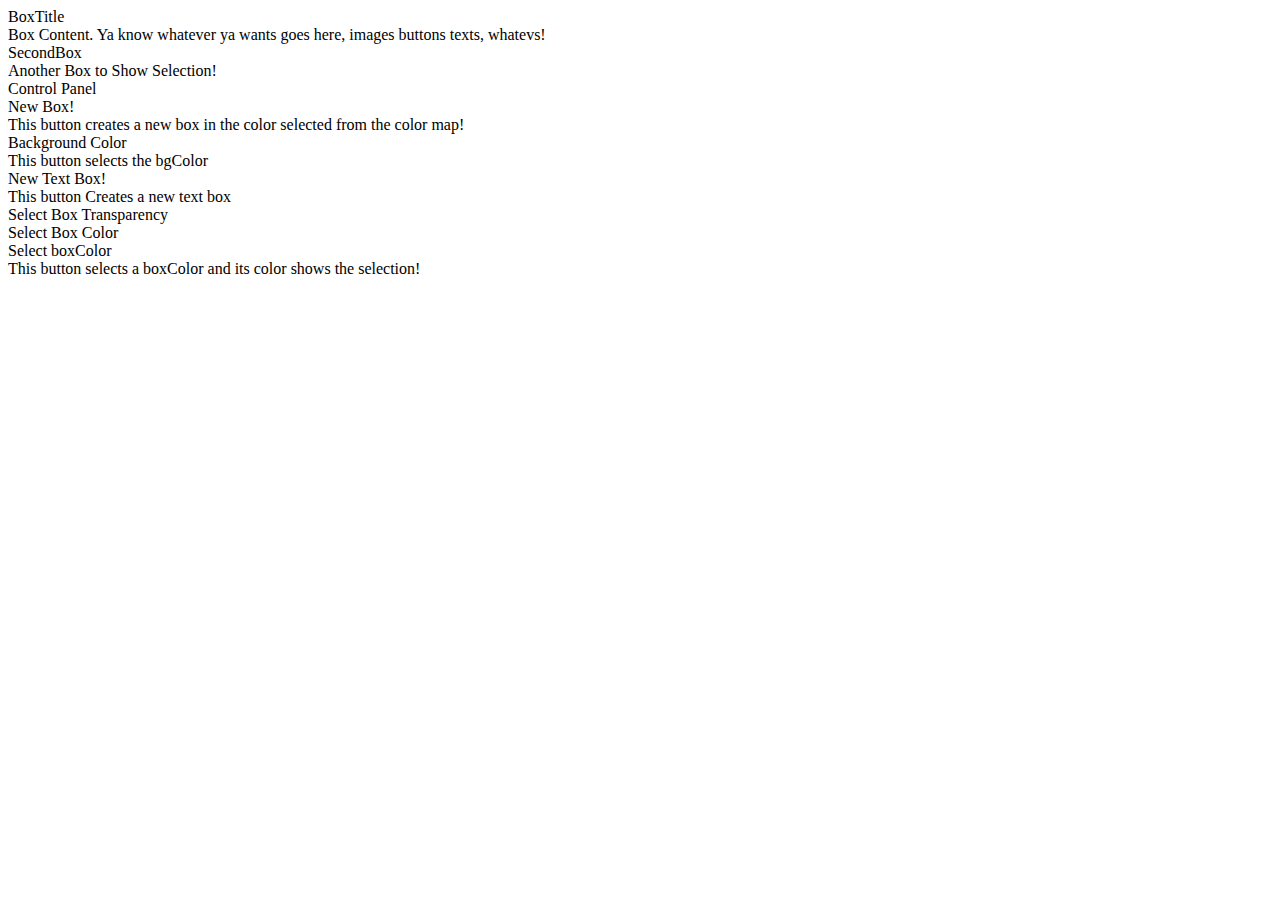
<file: test.html>
<!DOCTYPE html PUBLIC "-//W3C//DTD XHTML 1.0 Transitional//EN" "http://www.w3.org/TR/xhtml1/DTD/xhtml1-transitional.dtd">
<html xmlns="http://www.w3.org/1999/xhtml">
<head>
<meta http-equiv="Content-Type" content="text/html; charset=utf-8" />
<title>Test Stuff</title>

<link rel="stylesheet" type="text/css" href="file:///C|/Users/Alex/Documents/web/test.css"  />


</head>

<div id="one" class="box"> <div id="title1" class="title"> BoxTitle </div> Box Content. Ya know whatever ya wants goes here, images buttons texts, whatevs! </div>
<div id="two" class="box"> <div id="title1" class="title"> SecondBox </div> Another Box to Show Selection! </div>

<div id="controls" class="box"> <div id="controlTitle" class="title"> Control Panel  </div> 
	<div id="b1" class="button"> New Box! </div> <div id="b1TT" class="tooltip"> This button creates a new box in the color selected from the color map! </div>
	<div id="b2" class="colormap">Background Color </div> <div id="b2TT" class="tooltip"> This button selects the bgColor </div>
	<div id="b3" class="button"> New Text Box! </div>  <div id="b3TT" class="tooltip"> This button Creates a new text box </div>


	<div id="b4" class="sliderBox"> Select Box Transparency <div class="slideBg"> </div> <div id="slidy"> </div> </div>
	<div id="b5" class="sliderBox"> Select Box Color <div class="slideBg"> </div> <div id="slidy2"> </div> </div>


	<div id="b6" class="colorMap"> Select boxColor </div><div id="b4TT" class="tooltip"> This button selects a boxColor and its color shows the selection!</div>

</div>

<body>
</body>
</html>
</file>
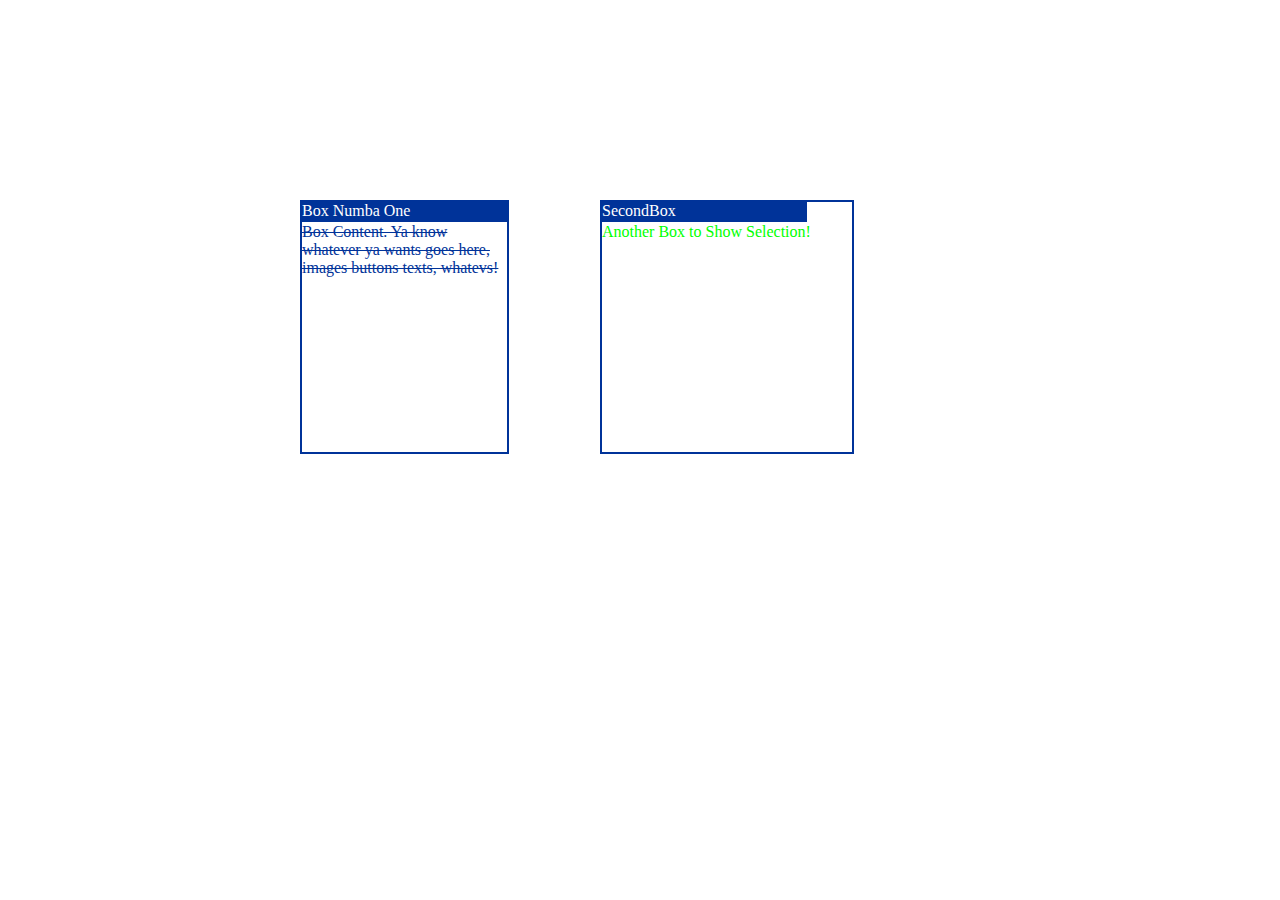
<file: testSmall.html>
<!DOCTYPE html PUBLIC "-//W3C//DTD XHTML 1.0 Transitional//EN" "http://www.w3.org/TR/xhtml1/DTD/xhtml1-transitional.dtd">
<html xmlns="http://www.w3.org/1999/xhtml">
<head>
<meta http-equiv="Content-Type" content="text/html; charset=utf-8" />
<title>testSmall</title>
<link rel="stylesheet" type="text/css" href="test.css"  />

</head>



<body>

<div id="one" class="box">  <div class="title"> Box Numba One </div> <p>Box Content. Ya know whatever ya wants goes here, images buttons texts, whatevs!</p> </div>

<div id="two" class="box"> <div id="title1" class="title"> SecondBox </div><p> Another Box to Show Selection!</p> </div>


</body>
</html>
</file>
<file: test.css>
@charset "utf-8";
/* CSS Document */

p{position: absolute; top: 5px;	

	}

#one p {text-decoration: line-through;}

#one {
	position: absolute;  left: 300px; top: 200px;
	width: 205px; height: 250px;
	
	z-index: 1; 
	}

.box {color: #039;
	
	border: #039 solid 2px;}

.title {color: #FFF;
		background-color: #039;
		width: 205px; height: 20px;
		position: absolute; left:0px; top: 0px;  
	
		}


	
	
#two {width: 250px; height: 250px; 
	position: absolute; left: 600px; top: 200px;
	z-index: 1;
	color: #0F0;
	
	}

#controls {width: 250; height: 500;
			position: absolute; left: 50px; top: 300px;
			z-index: 1;
			}

.button{ width: 200px; height: 100px;}


.tooltip {  background-color:#fff155; }
			*/
</file>
